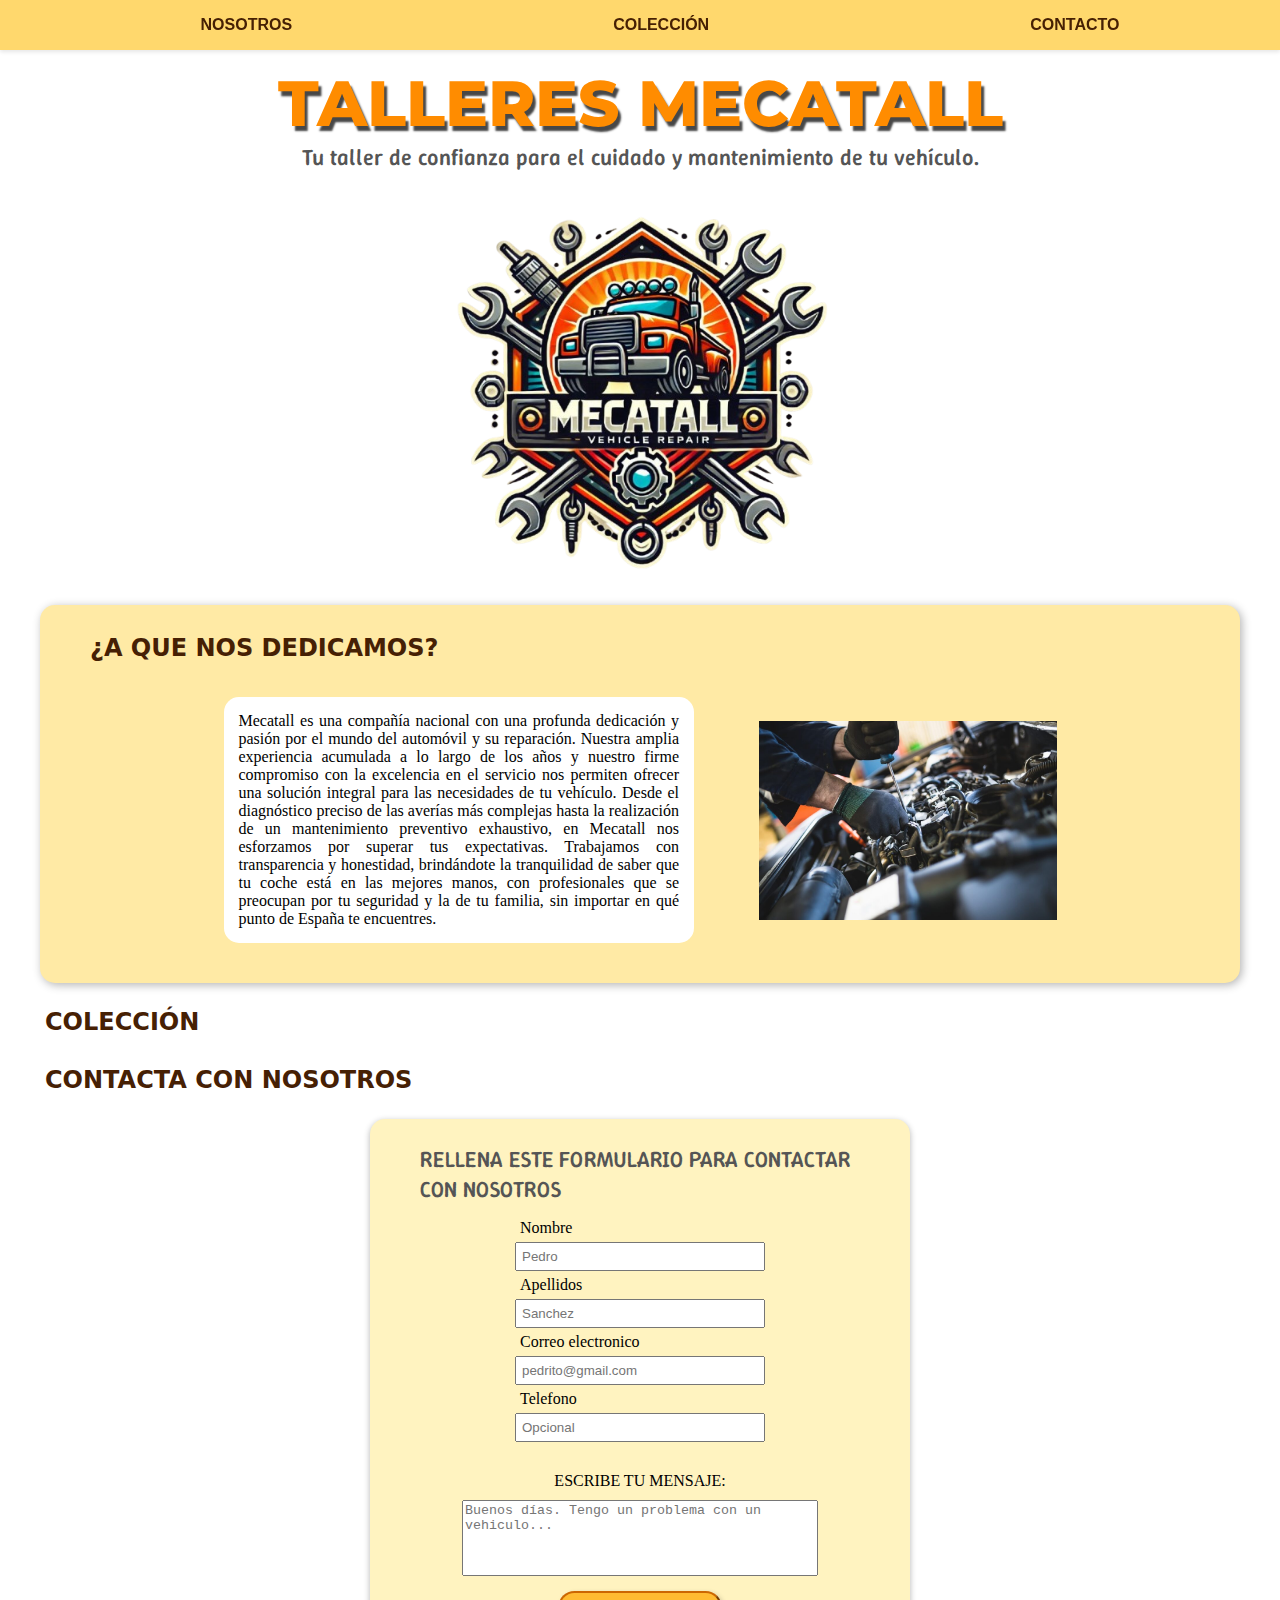
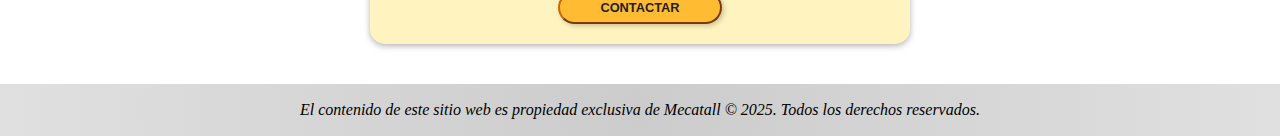
<file: index.html>
<!DOCTYPE html>
<html lang="en">
<head>
    <meta charset="UTF-8">
    <meta name="viewport" content="width=device-width, initial-scale=1.0">
    <link rel="stylesheet" href="styles.css">
    <link rel="preconnect" href="https://fonts.googleapis.com">
    <link rel="preconnect" href="https://fonts.gstatic.com" crossorigin>
    <link href="https://fonts.googleapis.com/css2?family=Montserrat:ital,wght@0,100..900;1,100..900&family=Winky+Rough:ital,wght@0,300..900;1,300..900&display=swap" rel="stylesheet">
    <title>MECATALL</title>
</head>
<body>
    <header>
        <nav>
            <ul>
                <li><a href="#Nosotros">Nosotros</a></li>
                <li><a href="#coleccion">Colección</a></li>
                <li><a href="#contacto">Contacto</a></li>
                
            </ul>

        </nav>
        <h1>TALLERES MECATALL</h1>
        <h2>Tu taller de confianza para el cuidado y mantenimiento de tu vehículo.</h2>
        <img src="images/LogoMecatall.png" alt="Logotipo Mecatall">
    </header>

    <section id="Nosotros" class="nosotros">
        <h2>¿A que nos dedicamos?</h2>
        <div>
            <p>Mecatall es una compañía nacional con una profunda dedicación y pasión por el mundo del automóvil y su reparación. Nuestra amplia experiencia acumulada a lo largo de los años y nuestro firme compromiso con la excelencia en el servicio nos permiten ofrecer una solución integral para las necesidades de tu vehículo. Desde el diagnóstico preciso de las averías más complejas hasta la realización de un mantenimiento preventivo exhaustivo, en Mecatall nos esforzamos por superar tus expectativas. Trabajamos con transparencia y honestidad, brindándote la tranquilidad de saber que tu coche está en las mejores manos, con profesionales que se preocupan por tu seguridad y la de tu familia, sin importar en qué punto de España te encuentres.</p>
            <img src="images/reparacion.jpg" alt="Vehiculo en reparación">
        </div>
        
    </section>
    <section id="coleccion">
        <h2>COLECCIÓN</h2>
    </section>

    <section id="contacto">
        <h2>CONTACTA CON NOSOTROS</h2>
        <form class="contacto" >
            <h3>Rellena este formulario para contactar con nosotros</h3>
            <div class="datos">
                <label for="nombre">Nombre</label>
                <input type="text" required placeholder="Pedro">
                <label for="apellidos">Apellidos</label>
                <input type="text" required placeholder="Sanchez">
                <label for="correo">Correo electronico</label>
                <input type="email" required placeholder="pedrito@gmail.com">
                <label for="telefono">Telefono</label>
                <input type="tel" placeholder="Opcional">
            </div>
            <div class="mensaje">
                <label>Escribe tu mensaje:</label>
                <textarea name="mensaje" id="aratext" required placeholder="Buenos días. Tengo un problema con un vehiculo..."></textarea>
                <button type="submit">CONTACTAR</button>
            </div>
            
        </form>
    </section>
</body>
<footer>
    <p>El contenido de este sitio web es propiedad exclusiva de Mecatall © 2025. Todos los derechos reservados.</p>
</footer>
</html>
</file>
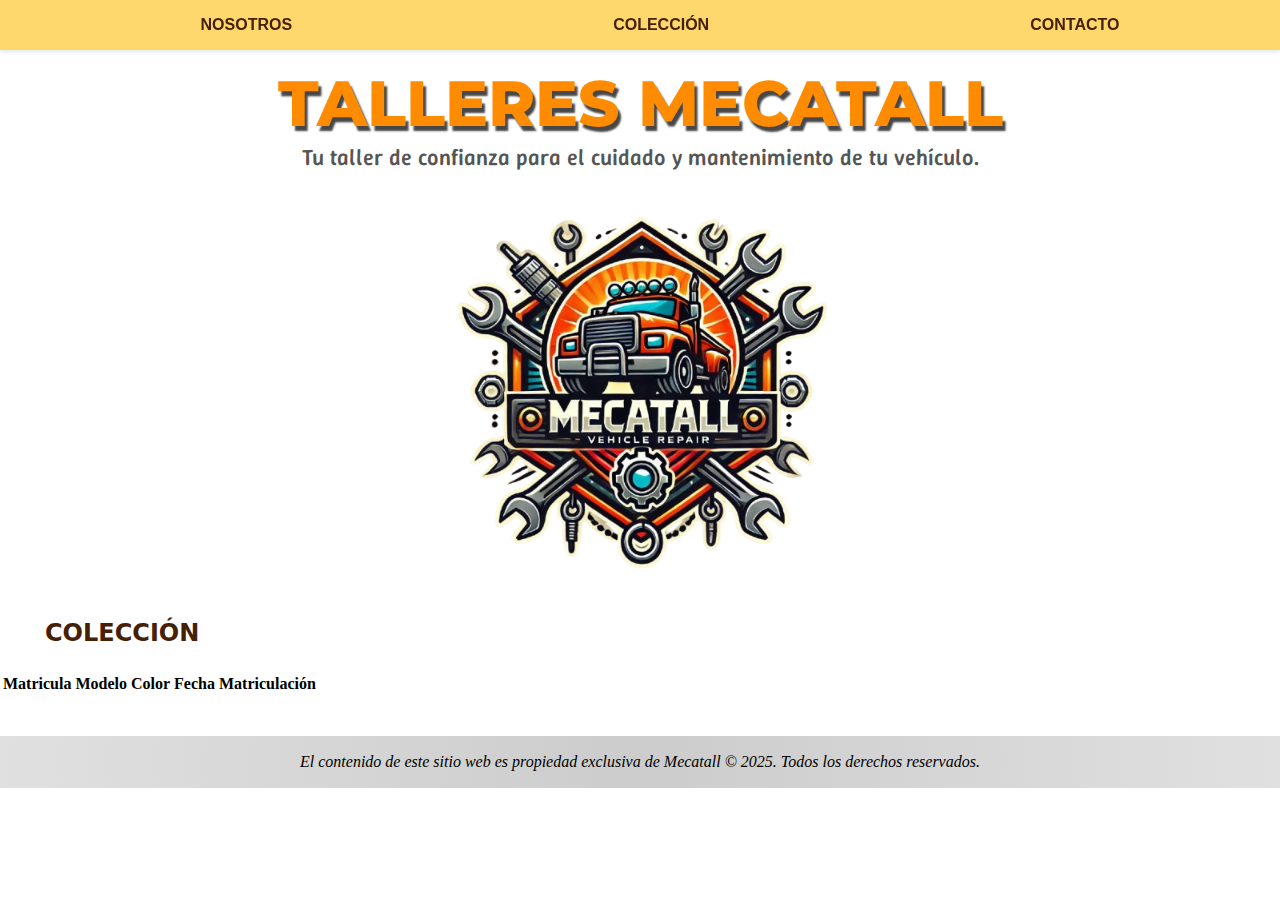
<file: coleccion.html>
<!DOCTYPE html>
<html lang="en">
<head>
    <meta charset="UTF-8">
    <meta name="viewport" content="width=device-width, initial-scale=1.0">
    <link rel="stylesheet" href="styles.css">
    <link rel="icon" href="images/Mecatallicono.ico" type="images/x-icon">
    <link rel="preconnect" href="https://fonts.googleapis.com">
    <link rel="preconnect" href="https://fonts.gstatic.com" crossorigin>
    <link href="https://fonts.googleapis.com/css2?family=Montserrat:ital,wght@0,100..900;1,100..900&family=Winky+Rough:ital,wght@0,300..900;1,300..900&display=swap" rel="stylesheet">
    <title>MECATALL</title>
    
</head>
<body>
    <header>
        <nav>
            <ul>
                <li><a href="index.html">Nosotros</a></li>
                <li><a href="#coleccion">Colección</a></li>
                <li><a href="contacto.html">Contacto</a></li>
                
            </ul>

        </nav>
        <h1>TALLERES MECATALL</h1>
        <h2>Tu taller de confianza para el cuidado y mantenimiento de tu vehículo.</h2>
        <img src="images/LogoMecatall.png" alt="Logotipo Mecatall">
    </header>

    <section id="coleccion">
        <h2>COLECCIÓN</h2>
        <div id="contenedor-tabla">
        <table>
            <thead>
                <tr>
                    <th>Matricula</th>
                    <th>Modelo</th>
                    <th>Color</th>
                    <th>Fecha Matriculación</th>
                </tr>
            </thead>
            <tbody id="tabla-vehiculos">
            </tbody>
        </table>
    </div>

    <script src="script.js"></script>
    </section>

    <footer>
        <p>El contenido de este sitio web es propiedad exclusiva de Mecatall © 2025. Todos los derechos reservados.</p>
    </footer>
</body>

</html>
</file>
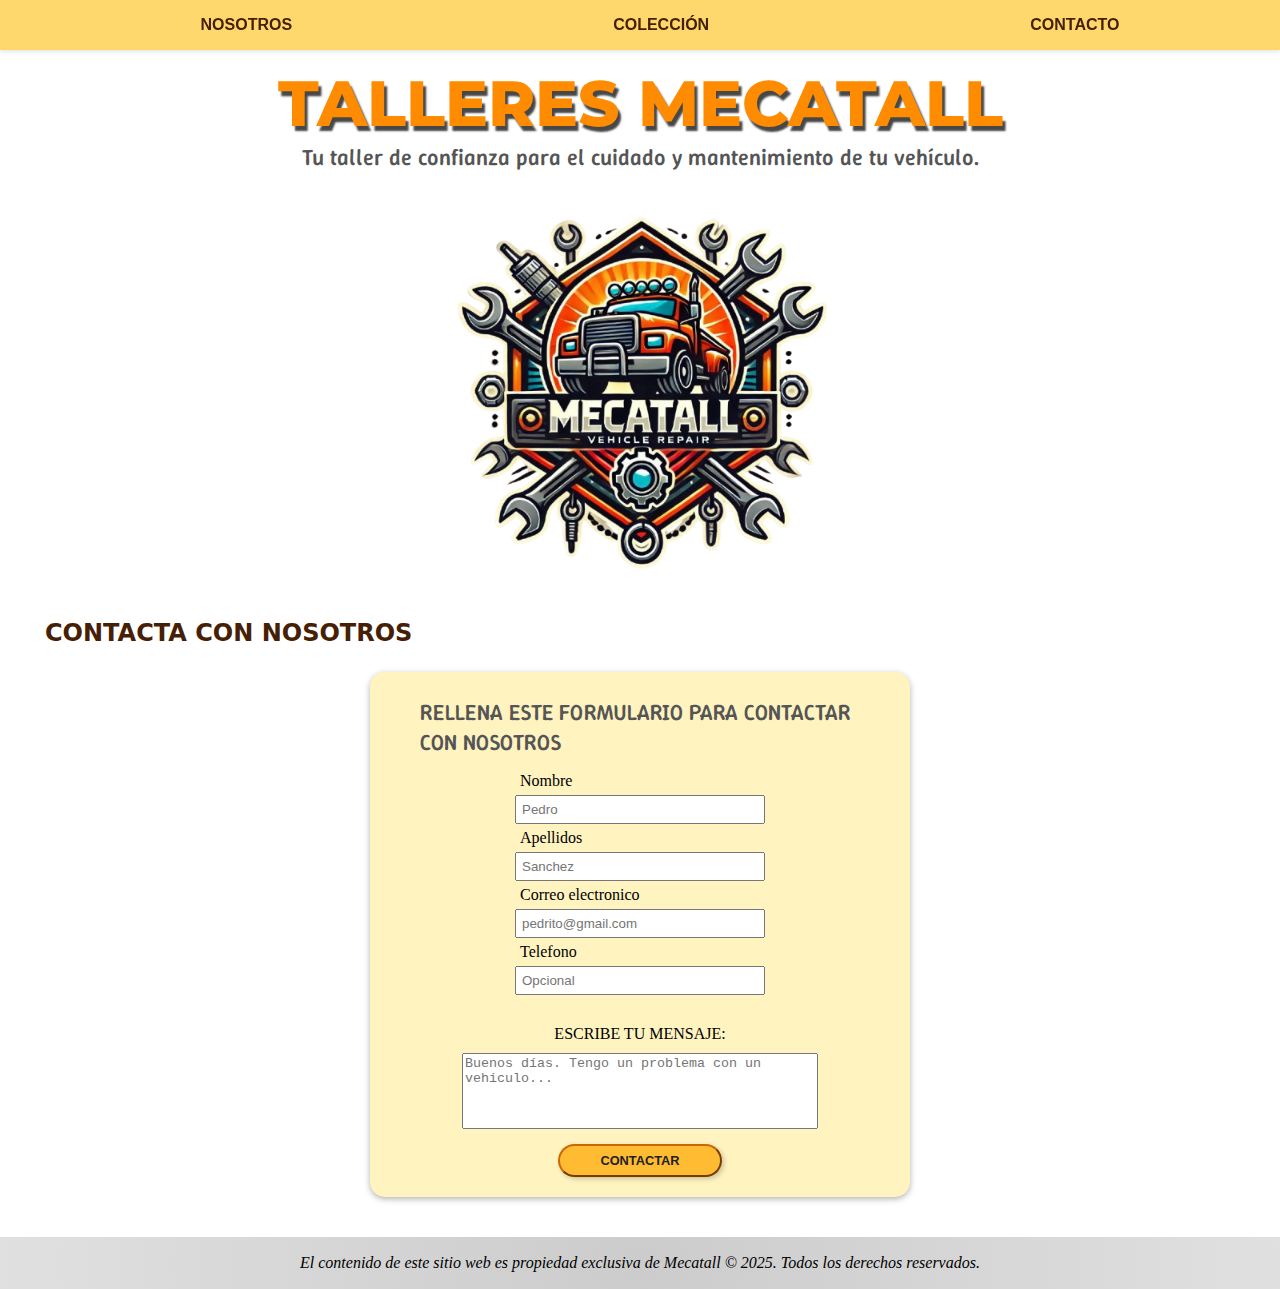
<file: contacto.html>
<!DOCTYPE html>
<html lang="en">
<head>
    <meta charset="UTF-8">
    <meta name="viewport" content="width=device-width, initial-scale=1.0">
    <link rel="stylesheet" href="styles.css">
    <link rel="icon" href="images/Mecatallicono.ico" type="images/x-icon">
    <link rel="preconnect" href="https://fonts.googleapis.com">
    <link rel="preconnect" href="https://fonts.gstatic.com" crossorigin>
    <link href="https://fonts.googleapis.com/css2?family=Montserrat:ital,wght@0,100..900;1,100..900&family=Winky+Rough:ital,wght@0,300..900;1,300..900&display=swap" rel="stylesheet">
    <title>MECATALL</title>
    
</head>
<body>
    <header>
        <nav>
            <ul>
                <li><a href="index.html">Nosotros</a></li>
                <li><a href="coleccion.html">Colección</a></li>
                <li><a href="#contacto">Contacto</a></li>
                
            </ul>

        </nav>
        <h1>TALLERES MECATALL</h1>
        <h2>Tu taller de confianza para el cuidado y mantenimiento de tu vehículo.</h2>
        <img src="images/LogoMecatall.png" alt="Logotipo Mecatall">
    </header>

    <section id="contacto">
        <h2>CONTACTA CON NOSOTROS</h2>
        <form class="contacto" >
            <h3>Rellena este formulario para contactar con nosotros</h3>
            <div class="datos">
                <label for="nombre">Nombre</label>
                <input type="text" required placeholder="Pedro">
                <label for="apellidos">Apellidos</label>
                <input type="text" required placeholder="Sanchez">
                <label for="correo">Correo electronico</label>
                <input type="email" required placeholder="pedrito@gmail.com">
                <label for="telefono">Telefono</label>
                <input type="tel" placeholder="Opcional">
            </div>
            <div class="mensaje">
                <label>Escribe tu mensaje:</label>
                <textarea name="mensaje" id="aratext" required placeholder="Buenos días. Tengo un problema con un vehiculo..."></textarea>
                <button type="submit">CONTACTAR</button>
            </div>
            
        </form>
    </section>
    <footer>
        <p>El contenido de este sitio web es propiedad exclusiva de Mecatall © 2025. Todos los derechos reservados.</p>
    </footer>
</body>

</html>
</file>
<file: styles.css>
html{
    font-size: 16px;
}
body{
    margin: 0;
}
header{
    text-align: center;
}
h1{
    font-size: 4rem;
    font-family: "Montserrat", sans-serif;
    font-optical-sizing: auto;
    font-weight: 800;
    font-style: normal;
    text-shadow: 3px 5px 2px #474747, 8px -1px 1px rgba(255,140,0,0);
    color: #FF8C00;
    background: #FFFFFF;
    margin-bottom: 0;
    margin-top: 5%;
}header h2{
    font-size: 1.4rem;
    color: #555555;
    margin-top: 0;
    font-family: "Winky Rough", sans-serif;
    font-optical-sizing: auto;
    font-weight: 500;
    font-style: normal;
}
header img{
    width: 400px;
    height: 400px;
}
nav{
    position: fixed;
    top: 0;
    left: 0;
    width: 100%;
    z-index: 1000;
    box-shadow: 0 2px 4px rgba(0,0,0,0.1);
    background-color: #ffd86d;
   
    
}
header ul {
    list-style: none;
    text-align: center;
    display: flex;
    justify-content: space-around;
}
header ul li a{
    text-decoration: none;
    color: #462004;
    text-transform: uppercase;
    font-weight: 700;
    font-size: 1rem;
    font-family: 'Franklin Gothic Medium', 'Arial Narrow', Arial, sans-serif;
}
header ul li a:hover{
    color: #fff6d3;
}

section h2{
    font-size: 1.5rem;
    margin-left: 40px;
    text-transform: uppercase;
    font-family:system-ui, -apple-system, BlinkMacSystemFont, 'Segoe UI', Roboto, Oxygen, Ubuntu, Cantarell, 'Open Sans', 'Helvetica Neue', sans-serif;
    color: #462004;
    padding: 5px;
}

.nosotros{
    background-color: #ffeaa5;
    border-radius: 15px;
    box-shadow: 2px 2px 10px rgba(0, 0, 0, 0.3);
    margin: 10px 40px 10px 40px;
    padding: 5px;
}

.nosotros div {
    display: flex;
    align-items: center;
    padding-bottom: 25px;
    
}
.nosotros div p {
    background-color: white;
    margin: 10px 50px 10px 15%;
    padding: 15px;
    flex-grow: 1;
    text-align: justify;
    border-radius: 15px;
}
.nosotros div img{
    width: 25%;
    height: 30%;
    max-width: 800px;
    max-height: 800px;
    padding: 10px 15% 10px 15px;
}
.contacto{
    background-color: rgb(255, 243, 192);
    margin: auto;
    padding: 20px;
    width: 500px;   
    box-shadow: 0 2px 6px rgba(0,0,0,0.3);
    border-radius: 15px;
}
.contacto h3{
    margin: 5px 5px 10px 30px;
    text-transform: uppercase;
    font-size: 1.4rem;
    color: #555555;
    font-family: "Winky Rough", sans-serif;
    font-optical-sizing: auto;
    font-weight: 500;
    font-style: normal;
    
}


.datos{
    display: flex;
    flex-direction: column;
    width: 50%;
    margin: auto;
}

.datos > *{
    padding: 5px;
}

.mensaje > *{
    display: block;
}
.mensaje{
    margin-top: 30px;
}
.mensaje label{
    text-align: center;
    text-transform: uppercase;
}
.mensaje textarea{
    resize: none;
    margin: auto;
    margin-top: 10px;
    height: 70px;
    width: 350px;
}
.mensaje button{
    margin: auto;
    font-size: 0.8rem;
    margin-top: 15px;
    padding: 7px 40px 7px 40px;
    background-color: #ffbb32;
    color: #212121;
    border-color: #cc6702;
    border-radius: 25px;
    box-shadow: 2px 2px 5px rgba(0, 0, 0, 0.2);
    font-weight: 600;
    color: #212121;
}
.mensaje button:hover{
    background: linear-gradient(to right, #ffa40a, #ff8c00);
    color: white;
}
footer{
    background: radial-gradient(circle, #cccccc, #e0e0e0);
    width: 100%;
    height: 50px;
    text-align: center;
    margin-top: 40px;
    padding: 1px 0;
    display: flex;
    justify-content: center;
    align-items: center;
    
}
footer p{
    margin: 0;
    font-size: 1rem;
    font-style: italic;
    color: black;
    
}
</file>
